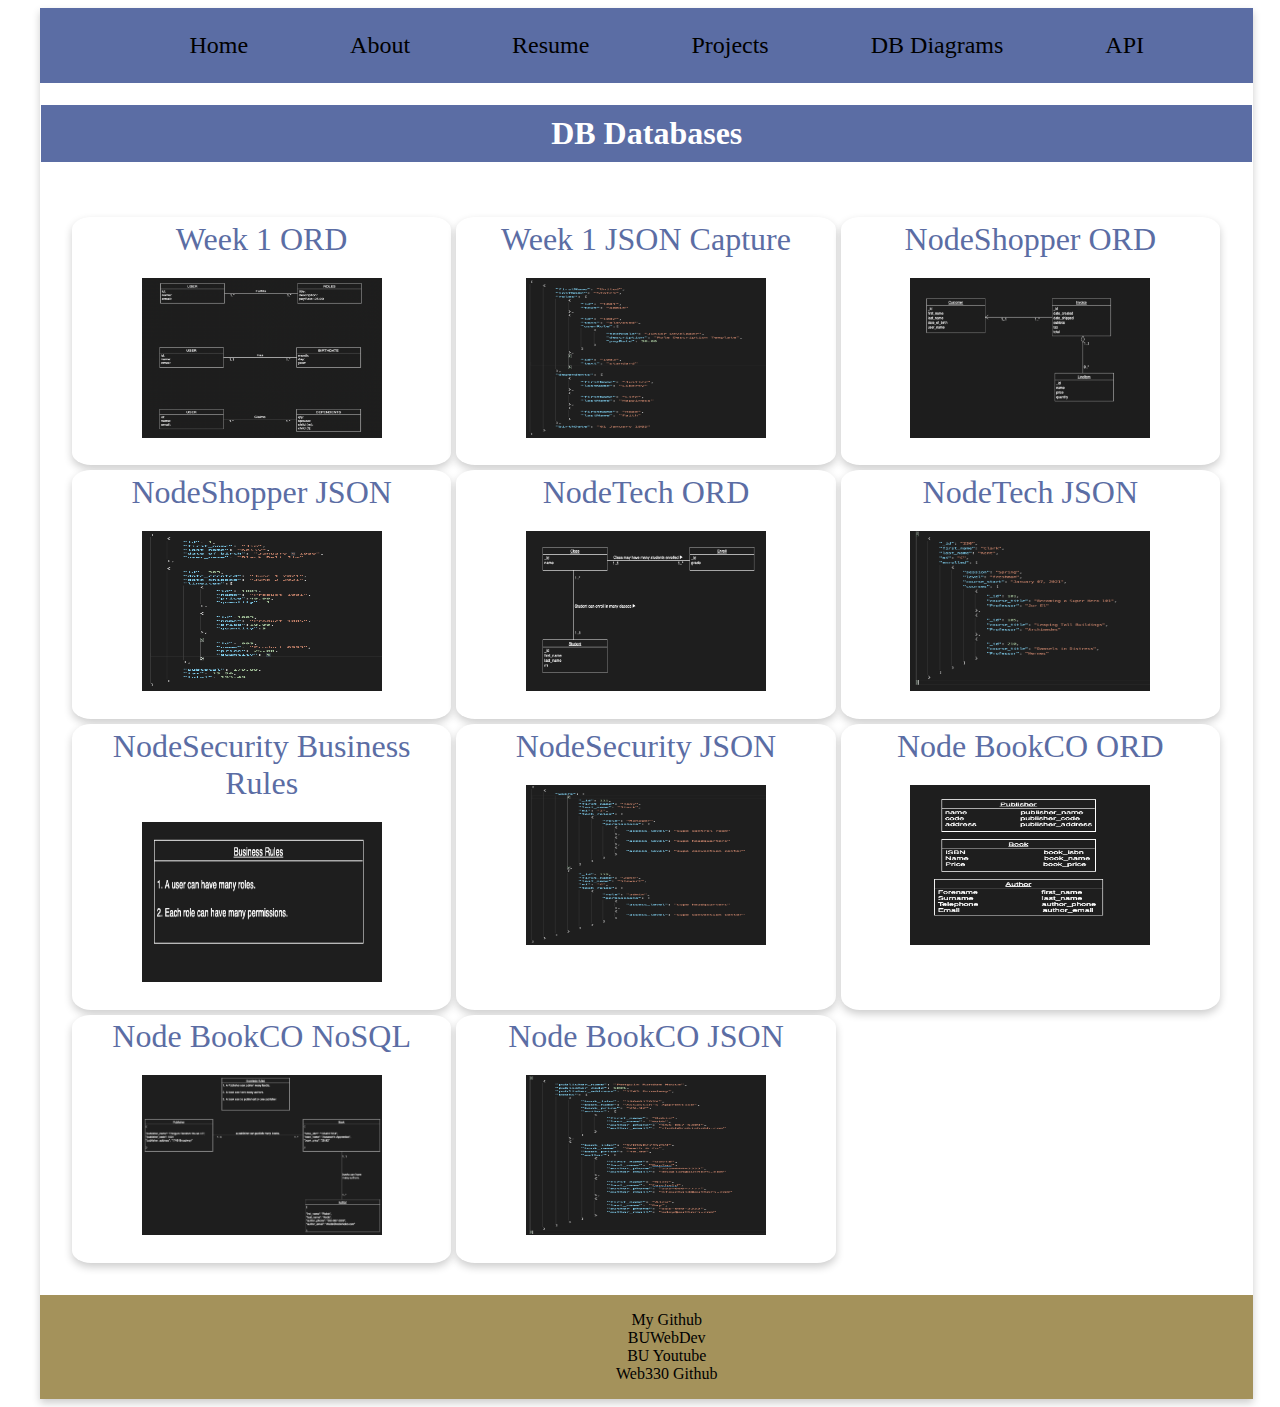
<file: web-335/green-diagrams.html>
<!--
    Author: Tierre Green
    Title: Portfolio
    Date: May 16, 2021
    Description: Tierre Green Portfolio
-->

<!DOCTYPE html>
<html lang="en-US">

    <head>

        <meta charset="UTF-8">

        <meta name="viewport" content="width=device-width, initial-scale=1.0">

        <title>Tierre Green's Portfolio</title>

        <link rel="preconnect" href="https://fonts.gstatic.com">

        <link href="https://fonts.googleapis.com/css2?family=Josefin+Sans:ital,wght@0,300;0,400;0,700;1,300&family=Rubik:ital,wght@0,300;0,400;0,700;1,300&family=Source+Sans+Pro:wght@300;400;700&display=swap" rel="stylesheet">

        <link href="https://cdnjs.cloudflare.com/ajax/libs/font-awesome/4.7.0/css/font-awesome.min.css" rel="stylesheet">

        <link href="../theme.css" rel="stylesheet">

        <link href="../portfolio.css" rel="stylesheet">

    </head>

    <body class="light-theme">

        <div class="container">

            <div class="menu-container">
                
                <UL class="menu-list">
                    <li>

                        <a href="/Portfolio/index.html">Home</a>
                        <a href="/Portfolio/New-Pages/about.html">About</a>
                        <a href="/Portfolio/New-Pages/Resume.html">Resume</a>
                        <a href="/Portfolio/New-Pages/ProjectsPage.html">Projects</a>
                        <a href="/Portfolio/web-335/green-diagrams.html">DB Diagrams</a>
                        <a href="/Portfolio/New-Pages/api.html">API</a>

                    </li>

                </UL>

            </div>

            <h1 class="app-header">DB Databases</h1>

            <div class="assign-content">

                <div class="card-grid">

                    <div class="card">

                        <div class="card-title">Week 1 ORD</div>

                        <div class="card-content">

                            <a href="#" target="_blank">
                                <div>
                                    <img src="../images/week1ORD.png" alt="Week 1 Diagram">
                                </div>
                            </a>
                        </div>
                    </div>

                    <div class="card">

                        <div class="card-title">Week 1 JSON Capture</div>

                        <div class="card-content">

                            <a href="#" target="_blank">
                                <div>
                                    <img src="../images/week1NoSQL.png" alt="Week 1 NoSQL">

                                </div>
                            </a>

                        </div>
                    </div>

                    <div class="card">

                        <div class="card-title">NodeShopper ORD</div>

                        <div class="card-content">

                            <a href="#" target="_blank">
                                <div>
                                    <img src="../images/week2ORD.png" alt="web page">

                                </div>
                            </a>
                        </div>
                    </div>

                    <div class="card">

                        <div class="card-title">NodeShopper JSON</div>

                        <div class="card-content">

                            <a href="#" target="_blank">
                                <div>
                                    <img src="../images/week2NoSQL.png" alt="web page">

                                </div>
                            </a>
                        </div>
                    </div>

                    <div class="card">

                        <div class="card-title">NodeTech ORD</div>

                        <div class="card-content">

                            <a href="#" target="_blank">
                                <div>
                                    <img src="../images/Week2NodeTechORD.png" alt="ORD Diagram">

                                </div>
                            </a>
                        </div>
                    </div>

                    <div class="card">

                        <div class="card-title">NodeTech JSON</div>

                        <div class="card-content">

                            <a href="#" target="_blank">
                                <div>
                                    <img src="../images/Week2NodeTechJSON.png" alt="JSON Diagram">

                                </div>
                            </a>
                        </div>
                    </div>

                    <div class="card">

                        <div class="card-title">NodeSecurity Business Rules</div>

                        <div class="card-content">

                            <a href="#" target="_blank">
                                <div>
                                    <img src="../images/week3NodeSecuirtyBusiness.png" alt="web page">

                                </div>
                            </a>
                        </div>
                    </div>

                    <div class="card">

                        <div class="card-title">NodeSecurity JSON</div>

                        <div class="card-content">

                            <a href="#" target="_blank">
                                <div>
                                    <img src="../images/week3NodeSecurityJSON.png" alt="Node Security JSON Image">

                                </div>
                            </a>
                            
                        </div>
                    </div>

                    <div class="card">

                        <div class="card-title">Node BookCO ORD</div>

                        <div class="card-content">

                            <a href="#" target="_blank">
                                <div>
                                    <img src="../images/week3NodeBookCoORD.png" alt="Node Book Company ORD">

                                </div>
                            </a>                            
                        </div>
                    </div>

                    <div class="card">

                        <div class="card-title">Node BookCO NoSQL</div>

                        <div class="card-content">

                            <a href="#" target="_blank">
                                <div>
                                    <img src="../images/Week3NodeBookCoNoSQL.png" alt="Node Book Company NoSQL">

                                </div>
                            </a>                            
                        </div>
                    </div>

                    <div class="card">

                        <div class="card-title">Node BookCO JSON</div>

                        <div class="card-content">

                            <a href="#" target="_blank">
                                <div>
                                    <img src="../images/week3NodeBookCoJSON.png" alt="Node Book Company JSON File">

                                </div>
                            </a>                            
                        </div>
                    </div>
                </div>
            </div>

            <div class="footer-container">
                <footer>

                    <ul>

                        <li><a href="https://github.com/TierreGreen?tab=repositories" target="_blank">My Github</a></li>
                        <li><a href="https://www.bellevue.edu/degrees/bachelor/web-development-bs/" target="_blank">BUWebDev</a></li>
                        <li><a href="#">BU Youtube</a></li>
                        <li><a href="https://github.com/buwebdev/web-330" target="_blank">Web330 Github</a></li>

                    </ul>
                </footer>
            </div>
        </div>

        <script>
            var myIndex = 0;
            carousel();
            
            function carousel() {
              var i;
              var x = document.getElementsByClassName("newSlides");
              for (i = 0; i < x.length; i++) {
                x[i].style.display = "none";  
              }
              myIndex++;
              if (myIndex > x.length) {myIndex = 1}    
              x[myIndex-1].style.display = "block";  
              setTimeout(carousel, 2000); // Change image every 2 seconds
            }
            </script>
    </body>
</html>
</file>
<file: theme.css>
/**
==============================================
; Title:Assignment 1.3 theme.css file
; Author: Professor Richard Krasso
; Date: March 21, 2021
; Modified by: Tierre Green
; Description: web-330 Landing page stylings with theme.css file
==============================================
*/
/**
* container display settings.
*/
#container {
    display: block;
    
}

.container {
    background-color: var(--card-background-color);
    box-shadow: 0 4px 8px 0 rgba(0,0,0,.2);
    transition: .3s;
    margin-left: 2rem;
    margin-right: 2rem;
    width: 96%;
}

/**
* all card stylings including card content and card hovering styling
*/
.card {
    background-color: var(--card-background-color);
    box-shadow: 0 4px 8px 0 rgba(0,0,0,.2);
    transition: .3s;
    width: 50%;
}

.card-title {
    text-align: center;
    font-size: 2em;
    color: var(--card-title-color);
    font-weight: 400;
}

.card-content {
    padding: 2px 16px;
}

.card:hover {
    box-shadow: 0 8px 16px 0 rgba(0,0,0,.2);
}

/**
* button stylings including hover styling.
*/

.btn {
    border: none;
    text-align: center;
    text-decoration: none;
    display: inline-block;
    font-size: 16px;
    margin: 4px 2px;
    cursor: pointer;
    padding: 15px 32px;
    color: black;
}

.btn-primary {
    background-color: var(--btn-background-color);
    color: var(--btn-color);
}

.btn-primary:hover {
    background-color: var(--btn-hover-background-color);
    color: var(--btn-hover-color);
}

/**
* input and dropdown menu styling for border display characteristics and sizing.
*/

.input {
    padding: 12px 20px;
    margin: 8px 0;
    display: inline-block;
    border: 1px solid var(--input-border-color);
    border-radius: 4px;
    box-sizing: border-box;
}

.drop-down-menu {
    padding: 12px 20px;
    margin: 8px 0;
    display: inline-block;
    border: 1px solid var(--input-border-color);
    border-radius: 4px;
    box-sizing: border-box;
}

i {
    margin-right: 110px;
    position: relative;
    top: 0;
}

/**
* light-theme styling for Landing page per assignment requirements.
*/
body.light-theme {
    --text-color: #000;
    --background-color: #fff;
    --anchor-color: #5b6da4;
    --h1-background-color: #5b6da4;
    --h1-border-color: white;
    --heading-background-color: #3c275a;
    --heading-color: #fff;
    --heading-border-color: #A4925B;
    --anchor-hover-color: #5b6da4;
    --anchor-hover-background-color: #A4925B;
    --card-background-color: #fff;
    --card-title-color: #5b6da4;
    --btn-background-color: #5b6da4;
    --btn-color: #fff;
    --btn-hover-background-color: #A4925B;
    --btn-hover-color: #5b6da4;
    --input-border-color: #ccc;
    --table-header-background-color: ;
    --table-header-color: #fff;
    --table-border-color: #ddd;
    --table-hover-background-color: #A4925B;
    --table-hover-color: #5b6da4;
    }

/**
* dark-theme styling for Landing page per assignment requirements.
*/
body.dark-theme {
    --text-color: #fafafa;
    --background-color: #303030;
    --anchor-color: #fff;
    --h1-background-color: #9c27b0;
    --h1-border-color: #9c27b0;
    --heading-background-color: #424242;
    --heading-color: #fff;
    --heading-border-color: #424242;
    --anchor-hover-color: #d176e1;
    --anchor-hover-background-color: #303030;
    --card-background-color: #424242;
    --card-title-color: #d176e1;
    --btn-background-color: #d176e1;
    --btn-color: #fff;
    --btn-hover-background-color: #7d4787;
    --btn-hover-color: #fff;
    --input-border-color: #303030;
    --table-header-background-color: #D176E1;
    --table-header-color: #fff;
    --table-border-color: #303030;
    --table-hover-background-color: #7D4787;
    --table-hover-color: #fff;
}

/**
* body stylings with variables per assignment requirements.
*/
body {
    color: var(--text-color);
    background-color: var(--background-color);
}

/**
* anchor and anchor:hover stylings with variables per assignment requirements.
*/

a {
    color: var(--anchor-color);
    text-decoration: none;
}

a:hover {
    background-color: var(--anchor-hover-background-color);
    color: var(--anchor-hover-color);
}

/** 
* H1 styles that changes based on the set theme.
*/
h1 {
    color: var(--heading-color);
    background-color: var(--h1-background-color);
    padding: 10px;
    border: solid 1px var(--h1-border-color);
    
}


/**
* H1, H2, H3, H4 styles that changes based on the set theme.
*/
h2, h3, h4 {
    color: var(--heading-color);
    background-color: var(--heading-background-color);
    padding: 10px;
    border: solid 1px var(--heading-border-color);
}

/**
*tables and table header styling for the results.
*/
table {

    border-collapse: collapse;
    margin-bottom: 30px;
    background-color: var(--heading-background-color);

}

table th {
    background-color: var(--table-header-background-color);
    color: var(--table-header-color);
}

table td, th {
    border: var(--table-border-color);
    padding: 8px;
    
}

tr:hover {
    background-color: var(--table-hover-background-color);
    color: var(--table-hover-color);
    cursor: pointer;
}
</file>
<file: portfolio.css>
.container {
    text-align: center;
    border-color: black;
}

.menu-container {
    background-color: #5b6da4;
}

img {
    width: 15em;
    height: 10em;
}

.newSlides {
    display: block;
    border-radius: 10%;
    border-color: black;
    border-style: groove;
    border-width: .25em;
    margin-left: auto;
    margin-right: auto;
    width: 15em;
    height: 10em;
    padding: 0;
    box-shadow: 0 4px 8px 0 rgba(0, 0, 0, 0.2), 0 6px 20px 0 rgba(0, 0, 0, 0.19);
}

.card {
    border-color: #5b6da4;
    border-radius: 5%;
    border-width: 5px;
    margin-right: auto;
    margin-left: auto;
    padding: 1%;
    width: 98%;

}

.card-grid {
    display: grid;
    grid-template-columns: 33% 33% 33%;
    padding: 2rem;
    grid-gap: 5px 5px;
}

ul {
    list-style: none;
    color: goldenrod;
    display: inline-block;
}

.menu-list {
    display: inline-block;
    color: black;
    font-size: 24px;
    text-align: center;
    width: (100/6);
    text-decoration: none;
}

a {
    color: black;
    margin-left: auto;
    margin-right: auto;
    padding-left: 3rem;
    padding-right: 3rem;
}

.card-title {
    text-align: center;
}

.resume-img {
    width: 90%;
    height: 100%;
    margin: 2%;
}

#profile-pic {
    width: 32rem;
    height: 40rem;
}
#about-card {
}

.footer-container  {
    background-color: #A4925B;
}
</file>
